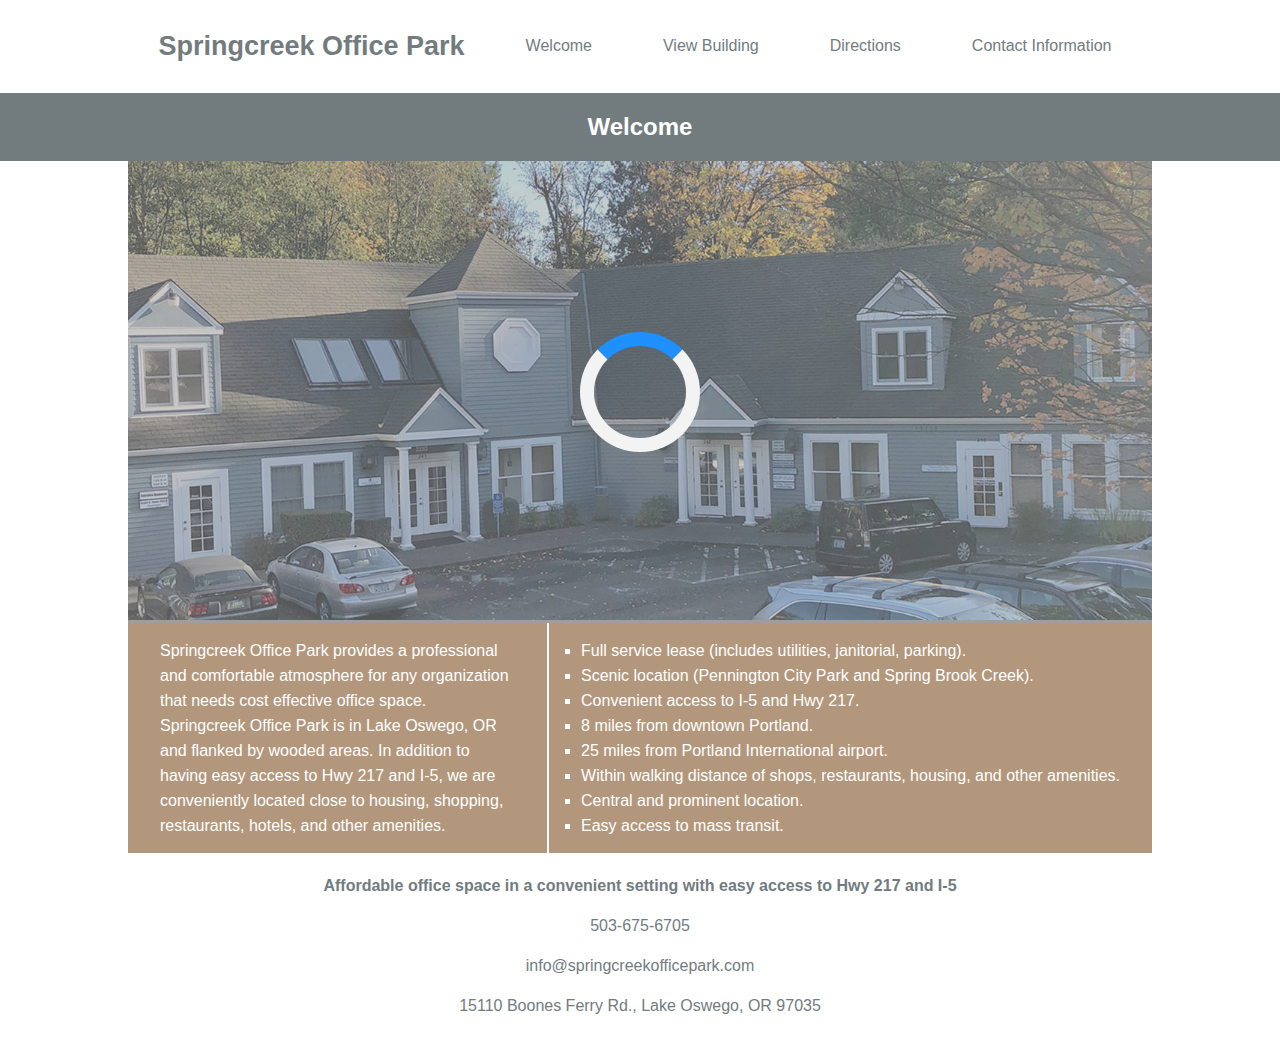
<file: index.html>
<!DOCTYPE html>
<html lang="en" dir="ltr">
  <head>
    <meta charset="utf-8">
    <title>Springcreek Office Park</title>
    <link rel="stylesheet" href="style.css">
    <link rel="icon" href="data:,">
    <meta name="viewport" content="width=device-width, initial-scale=1.0">
    <meta name="format-detection" content="telephone=no">
      <noscript>
        <style>
          #loader {display:none;}
          #front {opacity: 1;}
        </style>
      </noscript>
    <script src="app.js"></script><!-- Loader -->
  </head>

<body id="timer">
<header class="white">
  <div class="wrapper"><!-- Start of wrapper div-->
  <nav>
    <ul>
      <li class="title">Springcreek Office Park</li>
      <li><a href="index.html">Welcome</a></li>
      <li><a href="viewbuilding.html">View Building</a></li>
      <li><a href="directions.html">Directions</a></li>
      <li><a href="contact.html">Contact Information</a></li>
    </ul>
  </nav>
</div><!-- End of wrapper div-->
</header>

<h2 class="center">Welcome</h2>

<div class="main"><!--Start of main div-->
  <div class="wrapper"><!-- Start of wrapper div-->
    <div id="frontImagecontainer"><!-- Start of front image container-->
      <div id="loader"></div>
      <img id="front" src="img/SCOPFrontView1.jpg" alt="Springcreek Main Front View">
    </div> <!-- End of front image container-->
      <div class="details"><!-- Start of details div -->
        <p class="description brown bodytext">Springcreek Office Park provides a professional and comfortable atmosphere for any organization that needs cost effective office space. Springcreek Office Park is in Lake Oswego, OR and flanked by wooded areas. In addition to having easy access to Hwy 217 and I-5, we are conveniently located close to housing, shopping, restaurants, hotels, and other amenities.</p>
          <ul class="features brown bodytext">
              <li>Full service lease (includes utilities, janitorial, parking).</li>
              <li>Scenic location (Pennington City Park and Spring Brook Creek).</li>
              <li>Convenient access to I-5 and Hwy 217.</li>
              <li>8 miles from downtown Portland.</li>
              <li>25 miles from Portland International airport.</li>
              <li>Within walking distance of shops, restaurants, housing, and other amenities.</li>
              <li>Central and prominent location.</li>
              <li>Easy access to mass transit.</li>
          </ul>
      </div> <!-- End of details div -->
  </div><!-- End of wrapper div-->
</div><!--End of main div-->

<footer class="white">
  <div class="wrapper"><!-- Start of wrapper div-->
    <p class="center"><strong>Affordable office space in a convenient setting with easy access to Hwy 217 and I-5</strong></p>
    <p class="center">503-675-6705</p>
    <p class="center">info@springcreekofficepark.com</p>
    <p class="center">15110 Boones Ferry Rd., Lake Oswego, OR 97035</p>
  </div><!-- End of wrapper div-->
</footer>
</body>
</html>
</file>
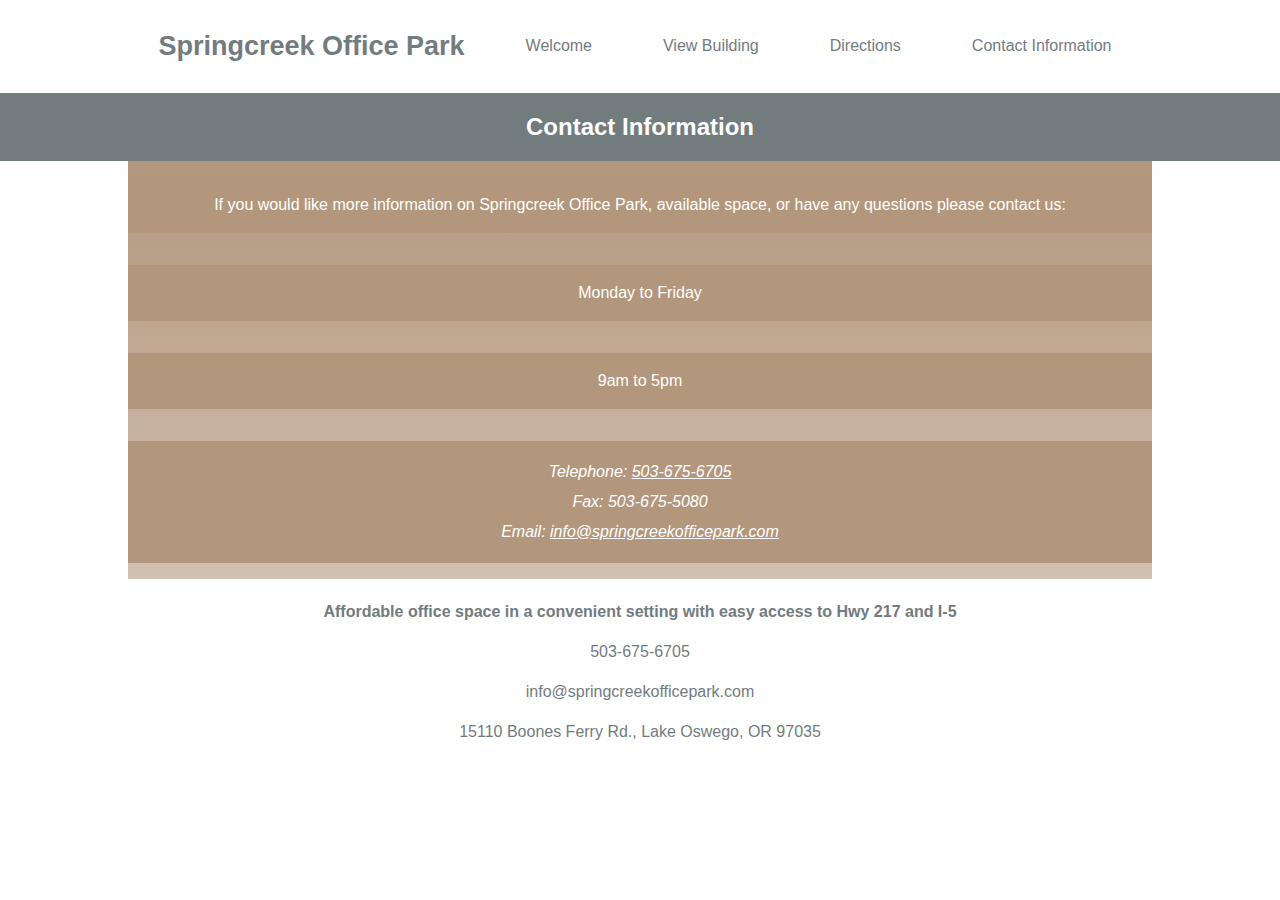
<file: contact.html>
<!DOCTYPE html>
<html lang="en" dir="ltr">
  <head>
    <meta charset="utf-8">
    <title>Springcreek Office Park</title>
    <link rel="stylesheet" href="style.css">
    <link rel="icon" href="data:,">
    <meta name="viewport" content="width=device-width, initial-scale=1.0">
    <meta name="format-detection" content="telephone=no">
  </head>

<body>
<header class="white">
  <div class="wrapper"><!-- Start of wrapper div-->
  <nav>
    <ul>
      <li class="title">Springcreek Office Park</li>
      <li><a href="index.html">Welcome</a></li>
      <li><a href="viewbuilding.html">View Building</a></li>
      <li><a href="directions.html">Directions</a></li>
      <li><a href="contact.html">Contact Information</a></li>
    </ul>
  </nav>
  </div><!-- End of wrapper div-->
</header>

<h2 class="center">Contact Information</h2>

<div class="main"><!--Start of main div-->
  <div class="wrapper"><!-- Start of wrapper div-->
    <div class="contact"><!--Start of contact information div-->
      <p class="information brown center bodytext">If you would like more information on Springcreek Office Park, available space, or have any questions please contact us:</p>
      <p class="days brown center bodytext">Monday to Friday</p>
      <p class="hours brown center bodytext">9am to 5pm</p>
        <address class="contact-info brown center bodytext">
          Telephone: <a href="tel:503-675-6705">503-675-6705</a><br>
          Fax: 503-675-5080<br>
          Email: <a href="mailto:info@springcreekofficepark.com">info@springcreekofficepark.com</a><br>
        </address>
    </div><!--End of contact information div-->
  </div><!-- End of wrapper div-->
</div><!--End of main div-->

<footer class="white">
  <div class="wrapper"><!-- Start of wrapper div-->
    <p class="center"><strong>Affordable office space in a convenient setting with easy access to Hwy 217 and I-5</strong></p>
    <p class="center">503-675-6705</p>
    <p class="center">info@springcreekofficepark.com</p>
    <p class="center">15110 Boones Ferry Rd., Lake Oswego, OR 97035</p>
  </div><!-- End of wrapper div-->
</footer>
</body>
</html>
</file>
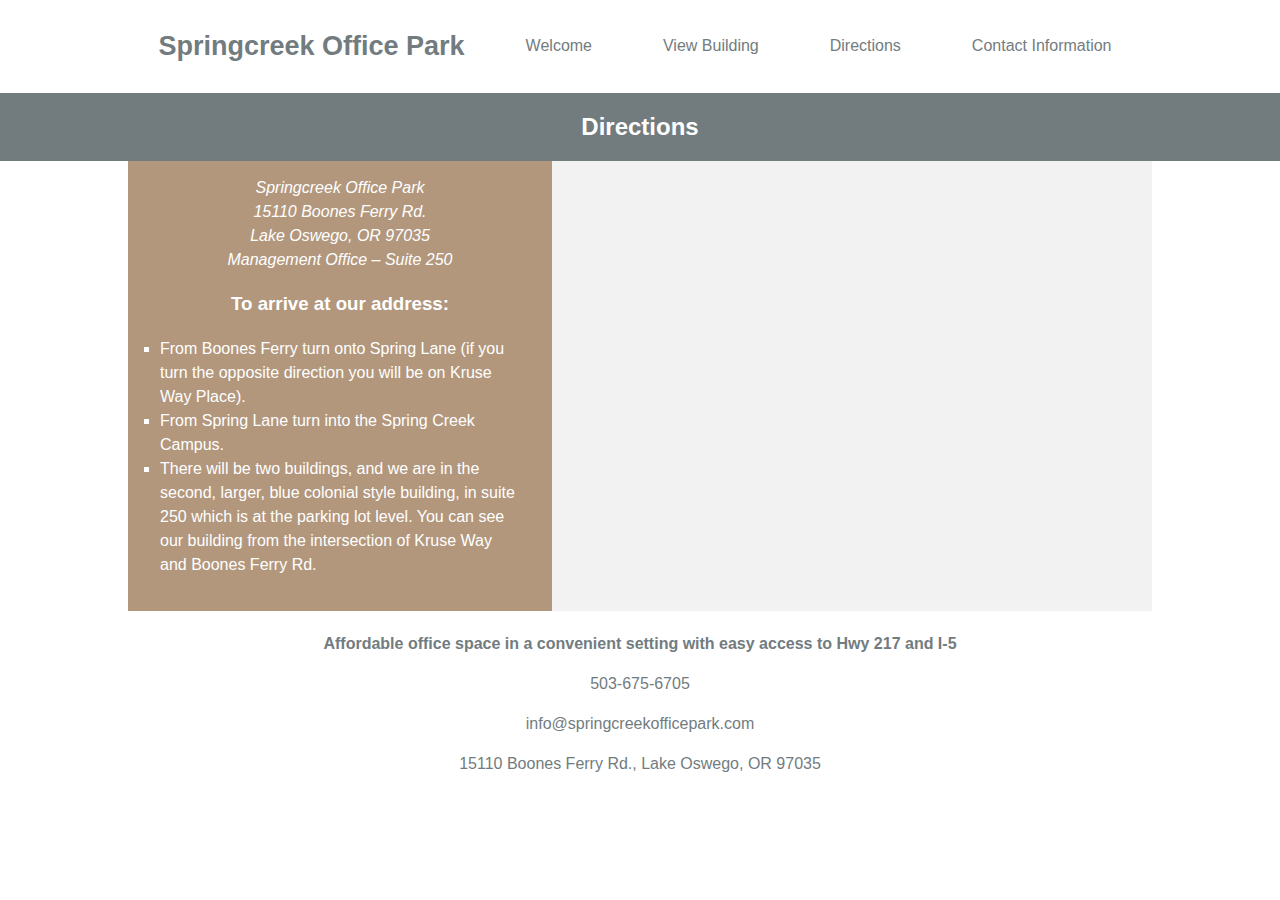
<file: directions.html>
<!DOCTYPE html>
<html lang="en" dir="ltr">
  <head>
    <meta charset="utf-8">
    <title>Springcreek Office Park</title>
    <link rel="stylesheet" href="style.css">
    <link rel="icon" href="data:,">
    <meta name="viewport" content="width=device-width, initial-scale=1.0">
    <meta name="format-detection" content="telephone=no">
  </head>

<body>
<header class="white">
  <div class="wrapper"><!-- Start of wrapper div-->
  <nav>
    <ul>
      <li class="title">Springcreek Office Park</li>
      <li><a href="index.html">Welcome</a></li>
      <li><a href="viewbuilding.html">View Building</a></li>
      <li><a href="directions.html">Directions</a></li>
      <li><a href="contact.html">Contact Information</a></li>
    </ul>
  </nav>
  </div><!-- End of wrapper div-->
</header>

<h2 class="center">Directions</h2>

<div class="main"><!--Start of main div-->
  <div class="wrapper"><!-- Start of wrapper div-->
    <div class="directions"><!--Start of directions div-->
      <div class="top-page-directions brown bodytext"><!--Start of top-page-directions-->
        <address class="center">
            Springcreek Office Park<br>
            15110 Boones Ferry Rd.<br>
            Lake Oswego, OR 97035<br>
            Management Office – Suite 250
        </address>
          <h3 class="center">To arrive at our address:</h3>
          <ul>
            <li>From Boones Ferry turn onto Spring Lane (if you turn the opposite direction you will be on Kruse Way Place).</li>
            <li>From Spring Lane turn into the Spring Creek Campus.</li>
            <li>There will be two buildings, and we are in the second, larger, blue colonial style building, in suite 250 which is at the parking lot level.  You can see our building from the intersection of Kruse Way and Boones Ferry Rd.</li>
          </ul>
        </div><!--End of top-page-directions-->
        <div class="map"><!--Start of map div-->
          <iframe src="https://www.google.com/maps/embed?pb=!1m18!1m12!1m3!1d2800.6833934083156!2d-122.71737968471054!3d45.415723679100445!2m3!1f0!2f0!3f0!3m2!1i1024!2i768!4f13.1!3m3!1m2!1s0x54957338b5a2768d%3A0x3440fbc44ee0c994!2s15110+Boones+Ferry+Rd%2C+Lake+Oswego%2C+OR+97035!5e0!3m2!1sen!2sus!4v1539710664151" width="600" height="450" frameborder="0" style="border:0" allowfullscreen></iframe>
        </div><!--End of map div-->
    </div><!--End of directions div-->
  </div><!-- End of wrapper div-->
</div><!--End of main div-->

<footer class="white">
  <div class="wrapper"><!-- Start of wrapper div-->
    <p class="center"><strong>Affordable office space in a convenient setting with easy access to Hwy 217 and I-5</strong></p>
    <p class="center">503-675-6705</p>
    <p class="center">info@springcreekofficepark.com</p>
    <p class="center">15110 Boones Ferry Rd., Lake Oswego, OR 97035</p>
  </div><!-- End of wrapper div-->
</footer>
</body>
</html>
</file>
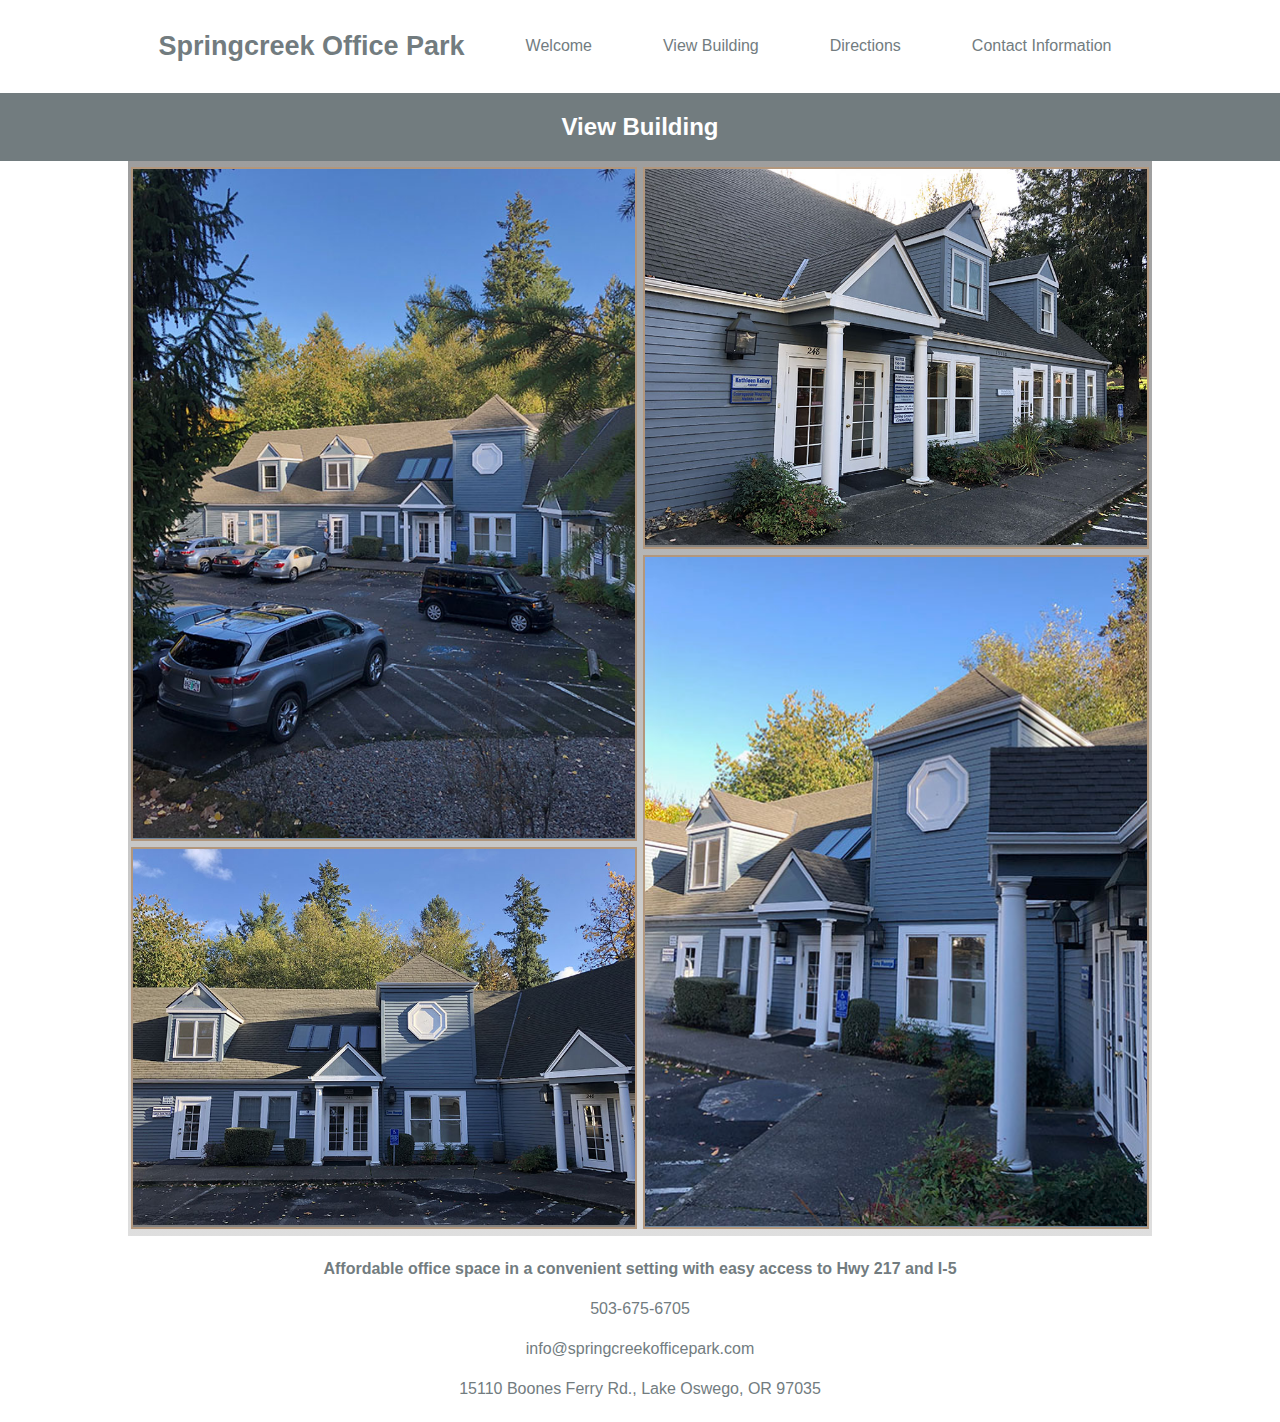
<file: viewbuilding.html>
<!DOCTYPE html>
<html lang="en" dir="ltr">
  <head>
    <meta charset="utf-8">
    <title>Springcreek Office Park</title>
    <link rel="stylesheet" href="style.css">
    <link rel="icon" href="data:,">
    <meta name="viewport" content="width=device-width, initial-scale=1.0">
    <meta name="format-detection" content="telephone=no">
  </head>

<body>
<header class="white">
  <div class="wrapper"><!-- Start of wrapper div-->
  <nav>
    <ul>
      <li class="title">Springcreek Office Park</li>
      <li><a href="index.html">Welcome</a></li>
      <li><a href="viewbuilding.html">View Building</a></li>
      <li><a href="directions.html">Directions</a></li>
      <li><a href="contact.html">Contact Information</a></li>
    </ul>
  </nav>
  </div><!-- End of wrapper div-->
</header>

<h2 class="center">View Building</h2>

<div class="main"><!--Start of main div-->
  <div class="wrapper"><!-- Start of wrapper div-->
    <div class="photogallery"><!--Start of photogallery div-->
        <div class="column"><!--Start of column div-->
          <div class="large-photo-container">
            <img class="photo" src="img/SCOPPhoto1.jpg" alt="Exterior View 1">
          </div>
          <div class="small-photo-container">
            <img class="photo" src="img/SCOPPhoto2.jpg" alt="Exterior View 2">
          </div>
        </div><!--End of column div-->
        <div class="column"><!--Start of column div-->
            <div class="small-photo-container">
              <img class="photo" src="img/SCOPPhoto3.jpg" alt="Exterior View 3">
            </div>
            <div class="large-photo-container">
              <img class="photo" src="img/SCOPPhoto4.jpg" alt="Exterior View 4">
          </div>
        </div><!--End of column div-->
    </div><!--End of photogallery div-->
  </div><!-- End of wrapper div-->
</div><!--End of main div-->

<footer class="white">
  <div class="wrapper"><!-- Start of wrapper div-->
    <p class="center"><strong>Affordable office space in a convenient setting with easy access to Hwy 217 and I-5</strong></p>
    <p class="center">503-675-6705</p>
    <p class="center">info@springcreekofficepark.com</p>
    <p class="center">15110 Boones Ferry Rd., Lake Oswego, OR 97035</p>
  </div><!-- End of wrapper div-->
</footer>
</body>
</html>
</file>
<file: style.css>
/***************
CSS Common Rules
***************/

* {
  box-sizing: border-box;
}

.white {
  background-color: white;/* white background for header and footer */
}

.bodytext {
  color: white;
}

.brown {
  background-color: #b2977d;/* brown accent color */
}

.main-container {
  background: linear-gradient(0deg, white -50%, lightgrey);
}

h2 {
  padding: 16px;
  margin: 0;
  background-color: #727c7f;/* grey dominant color */
  color: white;
}

header {
  padding: 5px;
}

footer {
  padding: 5px;
  color: #727c7f;/* grey dominant color */
}

.center {
  text-align: center;
}

body {/* Flex Container-turns body of page into flex container */
  display: flex;
  flex-direction: column;
  margin: auto;
  min-width: 320px;
  font-family: Arial, Helvetica, sans-serif;
  font-size: 1em;
  line-height: 1.5;
}

.wrapper {
  max-width: 1024px;
  margin: 0 auto;
}

/* Navigation Menu */

nav ul {/* nav ul is a flex container for nav a and .title class */
  display: flex;
  justify-content: space-around;
  align-items: center;
  list-style: none;
  padding: 5px;
}

nav a {/* Navigation Links */
  text-decoration: none;
  color: #727c7f;/* grey dominant color */
  padding: 10px;
}

.title {/* Controls color and size of Springcreek Office Park text in top navigation menu */
  font-size: 1.6875em;
  font-weight: bold;
  color: #727c7f;/* grey dominant color */
}

/*******
 Loader
*******/

#frontImagecontainer {/* Prevents container from collapsing when #front image is loading and Centers the loader */
  position: relative;
  height: 0;
  padding-bottom: 45.12%;/* #front image dimensions (image height 462px/image width 1024px)*100% = 45.12% calculates the ratio of the container so it resizes fluidly to the correct dimensions. */
  background-color: #9E9E9E;
}

#loader {
  position: absolute;
  left: 50%;
  top: 50%;
  z-index: 1;
  margin: -60px 0 0 -60px;
  border: 14px solid #f3f3f3;
  border-radius: 50%;
  border-top: 14px solid #1E90FF;
  width: 120px;
  height: 120px;
  animation: spin 2s linear infinite;
}

@keyframes spin {
  0% { transform: rotate(0deg); }
  100% { transform: rotate(360deg); }
}

/**************
index.html page
**************/

.details {/* .details is a flex container for .description and .features classes */
  display: flex;
}

.description {
  padding: 15px 32px;
  line-height: 1.5625;
  flex: 1;
  margin: 0;
  border-right: 1px solid white;
}

.features {
  padding: 15px 32px;
  line-height: 1.5625;
  margin: 0;
  border-left: 1px solid white;
}

.features li {
  list-style: square;
}

#front {
  width: 100%;
  display: block;
  opacity: 0.5;
  transition: opacity 2s ease;
  position: absolute;
}

/*********************
viewbuilding.html page
*********************/

.photogallery {/* .photogallery is a flex container for .column and .photo classes */
  display: flex;
  flex-wrap: wrap;
  background: linear-gradient(0deg, white -50%, #9E9E9E);
}

.column {
  flex: 50%;
  max-width: 50%;
  padding: 0 4px 105%;
  height: 0;
}

.column .photo {
  width: 100%;
  vertical-align: middle;
}

.large-photo-container {
  height: 0;
  padding-bottom: 133%;
  margin: 6px -1px;
  background-color: #6f87a0;
  border: 2px solid #b2977d;/* brown accent color */
}

.small-photo-container {
  height: 0;
  padding-bottom: 75%;
  margin: 6px -1px;
  background-color: grey;
  border: 2px solid #b2977d;/* brown accent color */
}

/*******************
directions.html page
*******************/

.directions {/* .directions is a flex container for .top-page-directions and .map classes */
  display: flex;
}

.top-page-directions {
  flex: 1;
  padding-top: 15px;
}

.top-page-directions li {
  list-style: square;
}

.top-page-directions ul {
  padding: 0 32px;
  margin: 0;
}

.map {
  display: flex;/* Enables Google Maps embed link to resize when viewport size changes. */
  background-color: #f2f2f2;
}

/****************
contact.html page
****************/

.contact {/* .contact is a flex container for .information, .days, .hours and .contact-info classes */
  display: flex;
  flex-direction: column;
  background: linear-gradient(0deg, white -150%, #b2977d);/*brown accent color */
}

.information, .days, .hours {
  padding: 16px;
}

.contact-info {
  padding: 16px;
  line-height: 1.875;
  margin: 16px 0;
}

a[href^="tel:"] {
  color: white;
}

a[href^="mailto:"] {
  color: white;
}

/*************
 Media Queries
 ************/

@media (max-width: 1023px) {/* controls layout on desktop and larger screens */

    nav ul {
      flex-direction: column;
      justify-content: space-around;
      align-items: center;
    }

    nav li {
      margin: 10px 0;
    }
  }/* End of controls layout on desktop and larger screens*/

@media (max-width: 1000px) {/* controls layout on tablet and mobile screens */

/* CSS Common Rules */

  .title {
    font-size: 1.5625em;
  }

  h2 {
    font-size: 1.3em;
  }

  footer {
    font-size: 0.875em;
  }

/* index.html page */

  .details {/* .details is a flex container for .description and .features classes */
    flex-direction: column;
  }

  .description {
    border-bottom: 1px solid white;
    border-right: none;
  }

  .features {
    border-top: 1px solid white;
    border-left: none;
  }

  /* viewbuilding.html page */

  .column {
    flex: 100%;
    max-width: 100%;
    padding-bottom: 210%;
  }

  /* directions.html page */

  .directions {/* .directions is a flex container for .top-page-directions and .map classes */
    flex-direction: column;
  }

  .top-page-directions {
    padding: 32px 15px;
  }

  .map {
    justify-content: center;
  }

  /* contact.html page */

  .information {
    margin: 0;
    text-align: justify;
    border-bottom: solid white 1px;
  }

   .hours, .days {
    margin: 0;
    border-bottom: solid white 1px;
    border-top: solid white 1px;
  }

  .contact-info {
    margin: 0;
    line-height: 2;
    border-top: solid white 1px;
  }
}/* End of controls layout on tablet and mobile screens */
</file>
